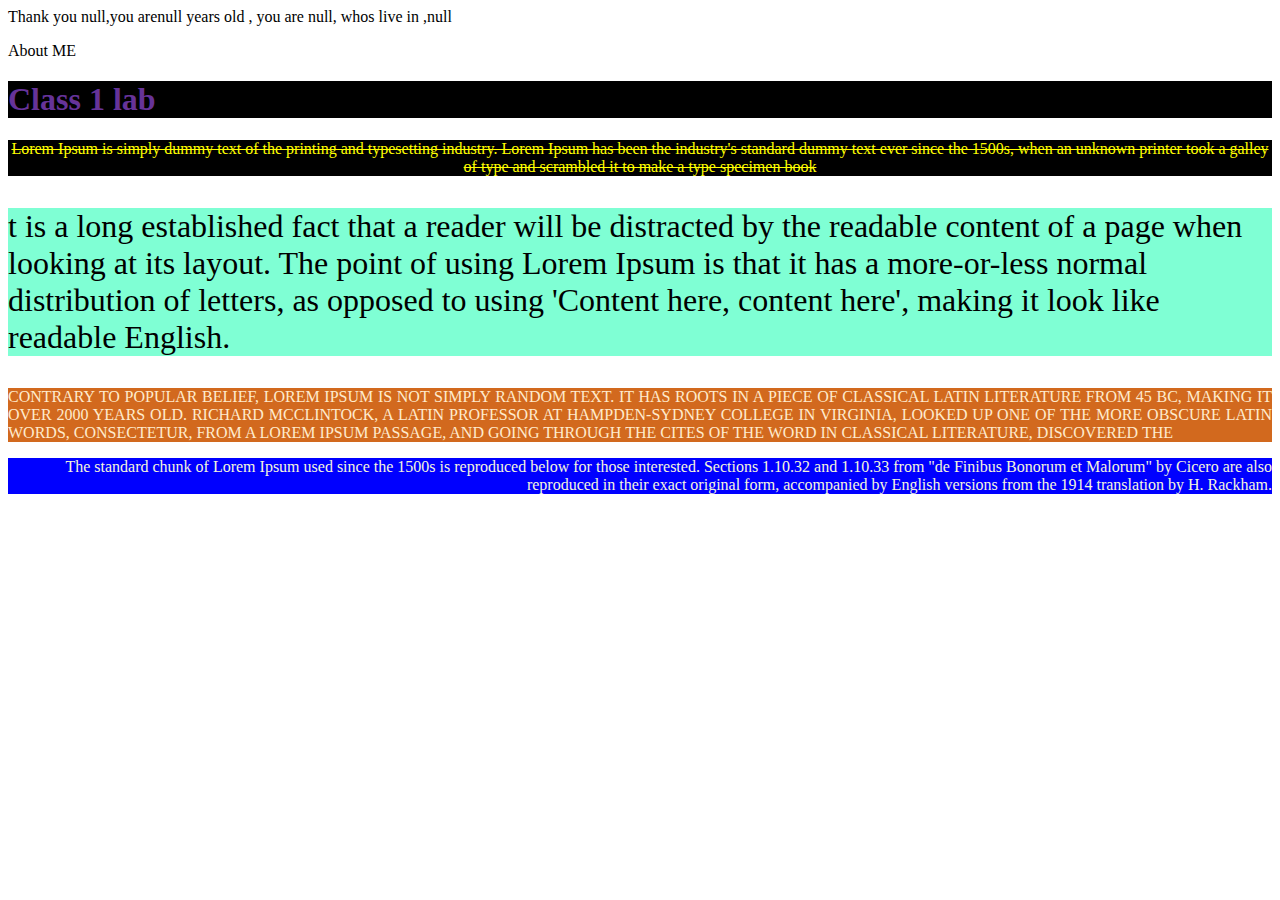
<file: code-201/lab201_1/index.html>
<!DOCTYPE html>
<html lang="en">
<head>
    <meta charset="UTF-8">
    <meta http-equiv="X-UA-Compatible" content="IE=edge">
    <meta name="viewport" content="width=device-width, initial-scale=1.0">
    <title>Document</title>

    <link rel="stylesheet" href="index.css">
</head>
<body>
    <script src="index.js"></script>
    
    <header>

        <p>About ME</p>

    </header>
    <main>

        
        <h1> Class 1 lab</h1>

        <p class="pa1">Lorem Ipsum is simply dummy text of the printing and typesetting industry. Lorem Ipsum has been the industry's standard dummy text ever since the 1500s, when an unknown printer took a galley of type and scrambled it to make a type specimen book</p>

        <p class="pa2">t is a long established fact that a reader will be distracted by the readable content of a page when looking at its layout. The point of using Lorem Ipsum is that it has a more-or-less normal distribution of letters, as opposed to using 'Content here, content here', making it look like readable English.</p>

        <p class="pa4">Contrary to popular belief, Lorem Ipsum is not simply random text. It has roots in a piece of classical Latin literature from 45 BC, making it over 2000 years old. Richard McClintock, a Latin professor at Hampden-Sydney College in Virginia, looked up one of the more obscure Latin words, consectetur, from a Lorem Ipsum passage, and going through the cites of the word in classical literature, discovered the</p>

        <p class="pa3">The standard chunk of Lorem Ipsum used since the 1500s is reproduced below for those interested. Sections 1.10.32 and 1.10.33 from "de Finibus Bonorum et Malorum" by Cicero are also reproduced in their exact original form, accompanied by English versions from the 1914 translation by H. Rackham.</p>
        



    </main>
    <footer>

    </footer>
    
</body>
</html>
</file>
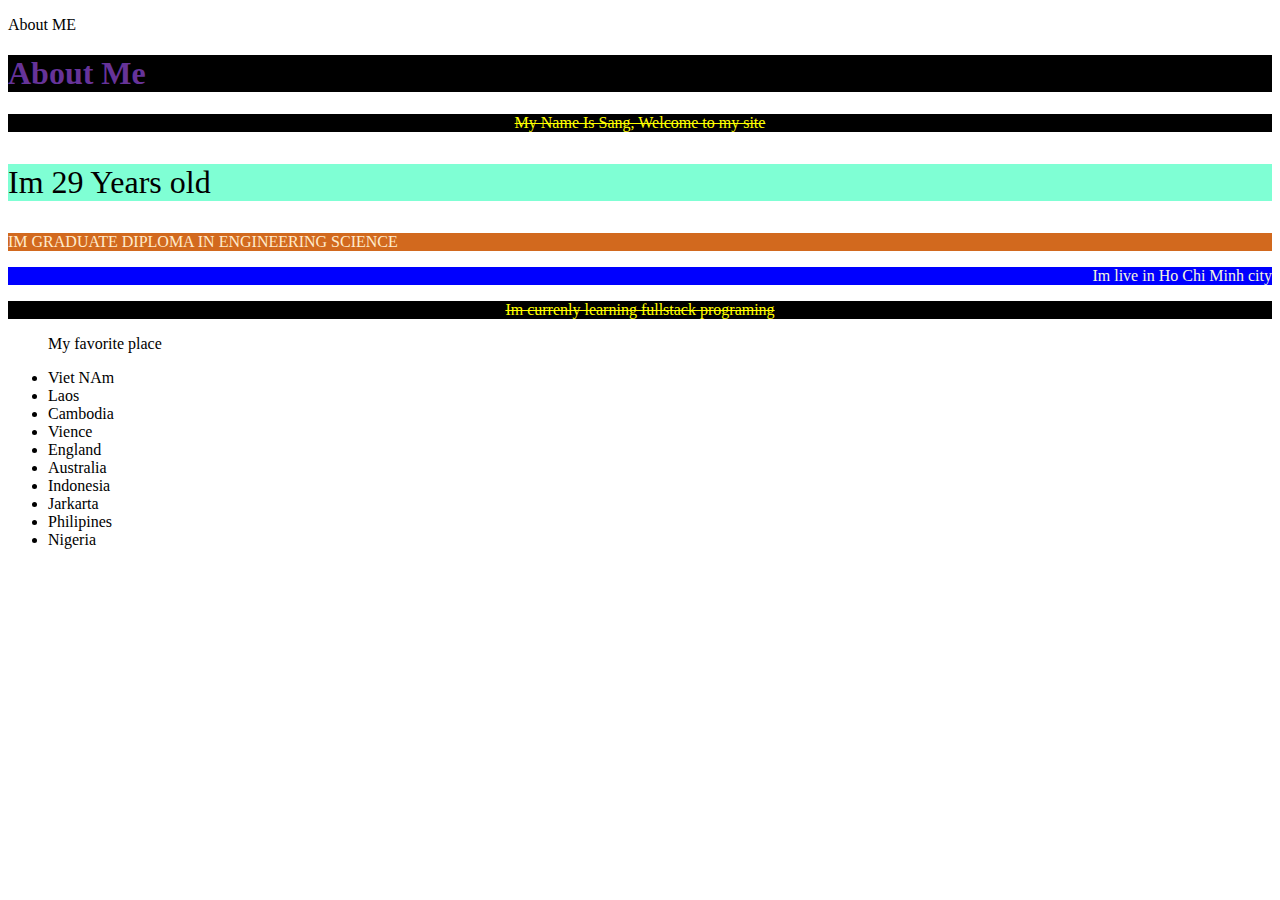
<file: code-201/lab201_3/index.html>
<!DOCTYPE html>
<html lang="en">

<head>
    <meta charset="UTF-8">
    <meta http-equiv="X-UA-Compatible" content="IE=edge">
    <meta name="viewport" content="width=device-width, initial-scale=1.0">
    <title>Document</title>

    <link rel="stylesheet" href="main.css">
</head>

<body>


    <header>

        <p>About ME</p>

    </header>
    <main>


        <h1> About Me</h1>

        <p class="pa1">My Name Is Sang, Welcome to my site</p>

        <p class="pa2">Im 29 Years old</p>

        <p class="pa4">Im graduate Diploma in Engineering Science</p>

        <p class="pa3">Im live in Ho Chi Minh city</p>

        <p class="pa1"> Im currenly learning fullstack programing</p>

        <ul>
            <p>My favorite place</p>
            <li>Viet NAm</li>
            <li> Laos</li>
            <li>Cambodia</li>
            <li>Vience</li>
            <li>England</li>
            <li>Australia</li>
            <li>Indonesia</li>
            <li>Jarkarta</li>
            <li>Philipines</li>
            <li>Nigeria</li>
        </ul>




        <script src="main.js">


        </script>


    </main>
    <footer>

    </footer>

</body>

</html>
</file>
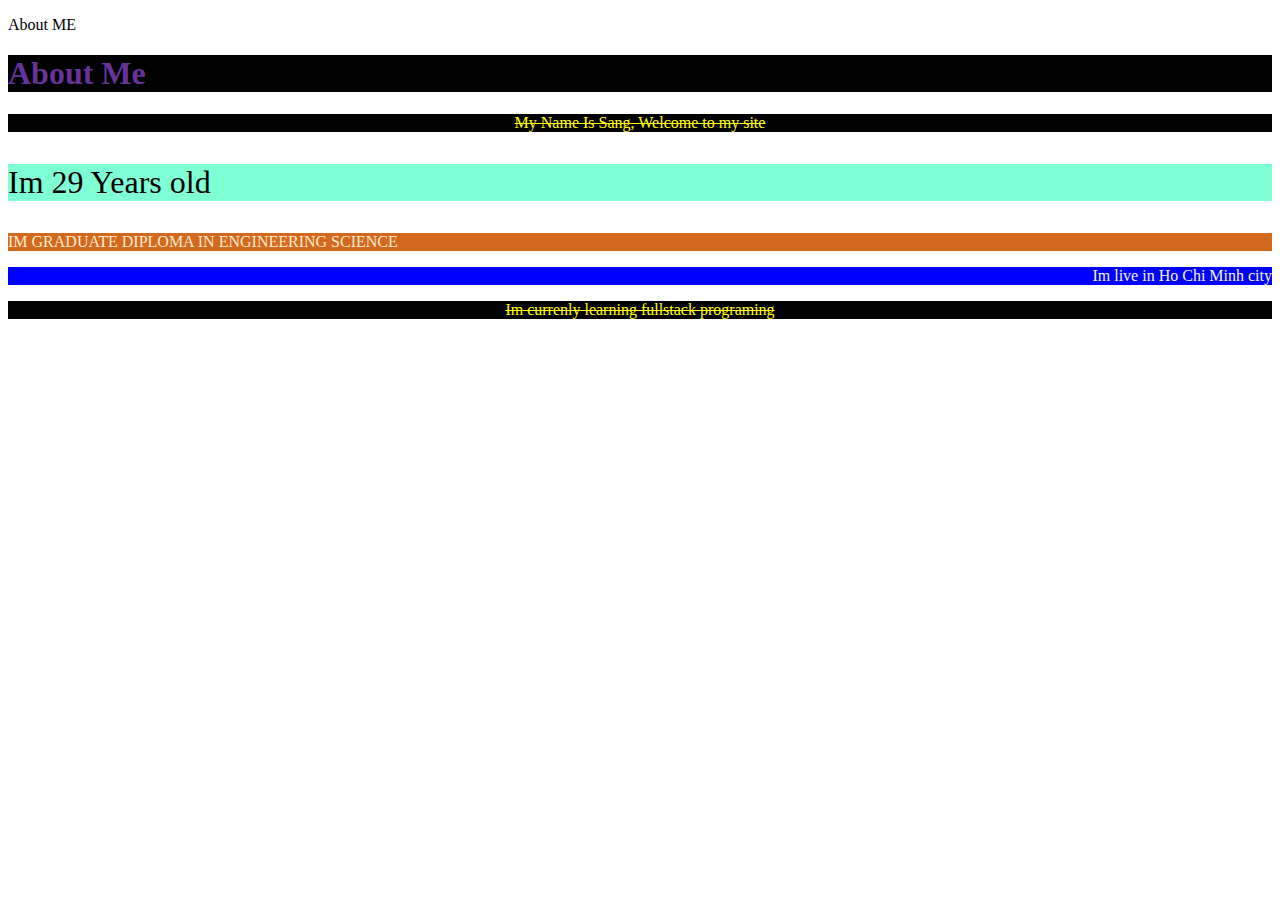
<file: code-201/lab201_2/main.html>
<!DOCTYPE html>
<html lang="en">

<head>
    <meta charset="UTF-8">
    <meta http-equiv="X-UA-Compatible" content="IE=edge">
    <meta name="viewport" content="width=device-width, initial-scale=1.0">
    <title>Document</title>

    <link rel="stylesheet" href="main.css">
</head>

<body>
   

    <header>

        <p>About ME</p>

    </header>
    <main>


        <h1> About Me</h1>

        <p class="pa1">My Name Is Sang, Welcome to my site</p>

        <p class="pa2">Im 29 Years old</p>

        <p class="pa4">Im graduate Diploma in Engineering Science</p>

        <p class="pa3">Im live in Ho Chi Minh city</p>

        <p class="pa1"> Im currenly learning fullstack programing</p>



        <script src="main.js">

            
        </script>

        
    </main>
    <footer>

    </footer>

</body>

</html>
</file>
<file: code-201/lab201_1/index.css>
h1 {
    
    color:rebeccapurple;
    background-color: black;
}

.pa1 {
    color: yellow;
    background-color: black;
    text-decoration: line-through;
    text-align: center;
}

.pa2 {
    color: black;
    background-color: aquamarine;
    font-family: Cambria, Cochin, Georgia, Times, 'Times New Roman', serif;;
    font-size: xx-large;

}

.pa3    {

    color: beige;
    background-color: blue;
    text-shadow: 3cm;
    text-align: right;
}

.pa4 {
    color: blanchedalmond;
    background-color: chocolate;
    text-align: justify;
    text-transform: uppercase;
    text-decoration: wavy;
}
</file>
<file: code-201/lab201_3/main.css>
h1 {

    color: rebeccapurple;
    background-color: black;
}

.pa1 {
    color: yellow;
    background-color: black;
    text-decoration: line-through;
    text-align: center;
}

.pa2 {
    color: black;
    background-color: aquamarine;
    font-family: Cambria, Cochin, Georgia, Times, 'Times New Roman', serif;
    ;
    font-size: xx-large;

}

.pa3 {

    color: beige;
    background-color: blue;
    text-shadow: 3cm;
    text-align: right;
}

.pa4 {
    color: blanchedalmond;
    background-color: chocolate;
    text-align: justify;
    text-transform: uppercase;
    text-decoration: wavy;
    list-style-type: none;
    border-image-width: 100px;
}
</file>
<file: code-201/lab201_2/main.css>
h1 {

    color: rebeccapurple;
    background-color: black;
}

.pa1 {
    color: yellow;
    background-color: black;
    text-decoration: line-through;
    text-align: center;
}

.pa2 {
    color: black;
    background-color: aquamarine;
    font-family: Cambria, Cochin, Georgia, Times, 'Times New Roman', serif;
    ;
    font-size: xx-large;

}

.pa3 {

    color: beige;
    background-color: blue;
    text-shadow: 3cm;
    text-align: right;
}

.pa4 {
    color: blanchedalmond;
    background-color: chocolate;
    text-align: justify;
    text-transform: uppercase;
    text-decoration: wavy;
    list-style-type: none;
    border-image-width: 100px;}
</file>
